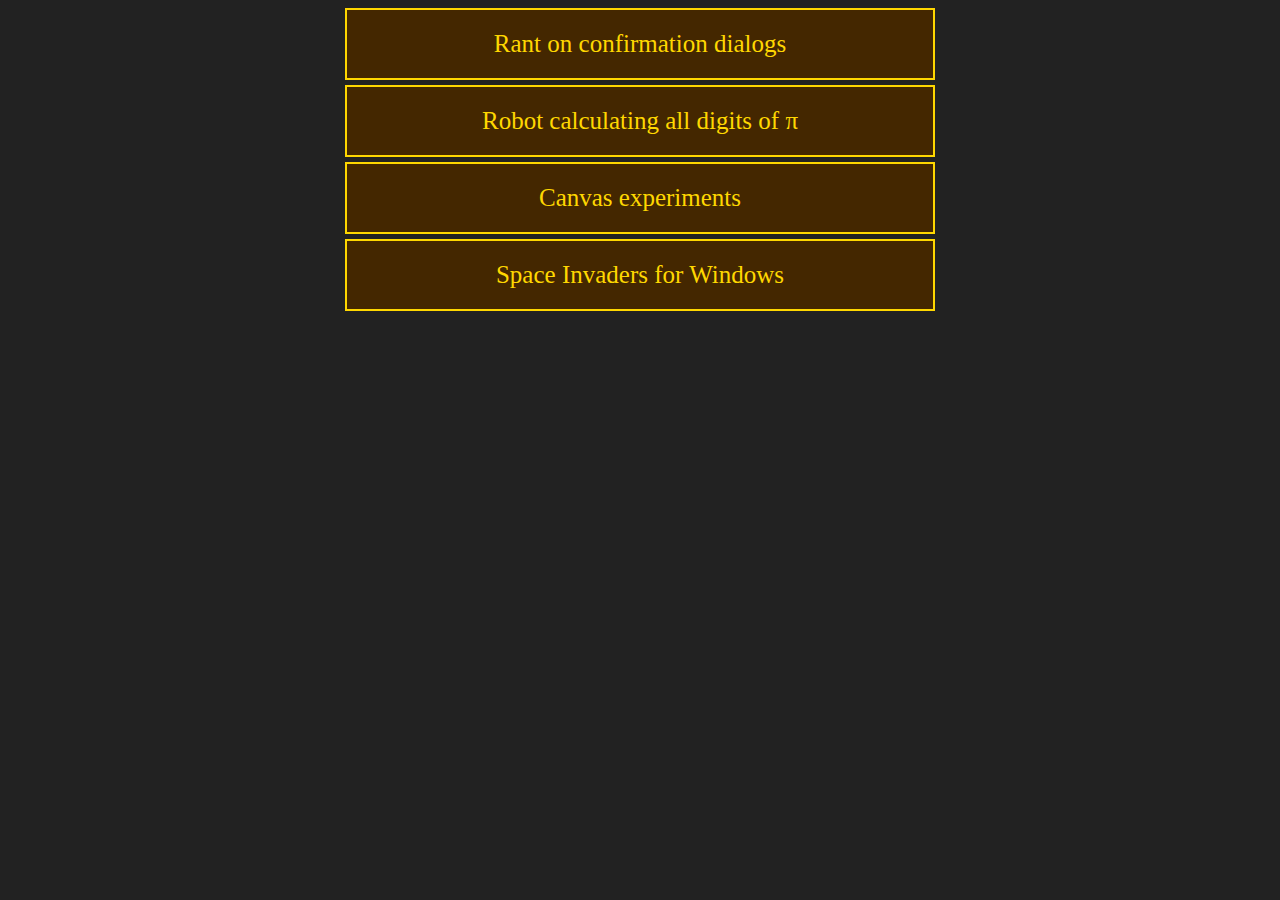
<file: index.html>
<!doctype html>
<link rel=stylesheet type=text/css href=index.css>
<a href=rants/areyousure/>Rant on confirmation dialogs</a>
<a href=pibot/>Robot calculating all digits of &#x3c0</a>
<a href=playground/>Canvas experiments</a>
<a href=spaceinvaders/>Space Invaders for Windows</a>
</file>
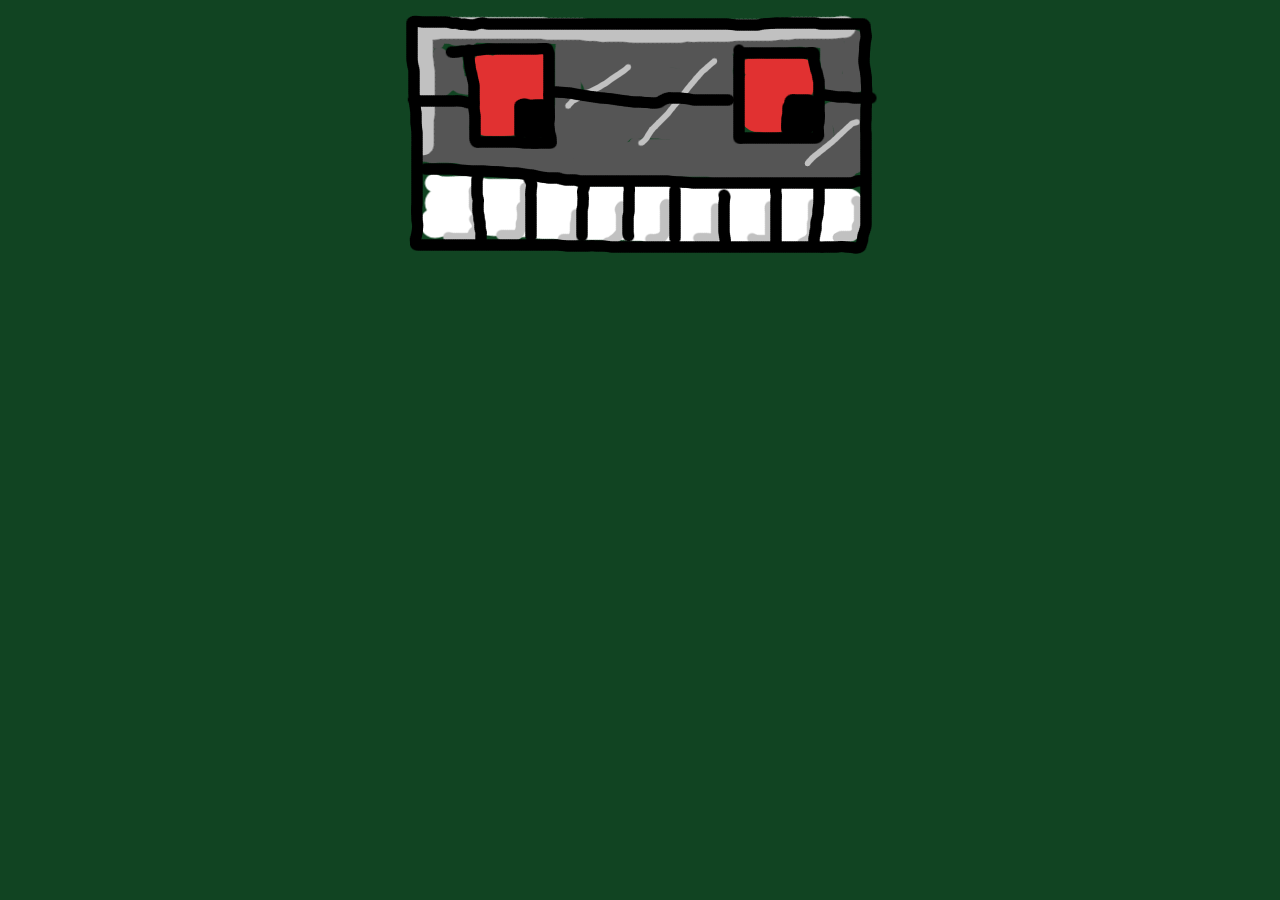
<file: pibot/index.html>
<!doctype html>
<!--
     Experiments in continuation functions and HTML5 audio.
                                                            -->
<style type=text/css>
body {
 background: #142;
 text-align: center;
 font-size: 20px;
 font-weight: bold;
 font-family: monospace;
 color: #ffc;
}
span {
 display: inline-block;
}
img {
 margin: auto;
 display: block;
 border: 0;
}
</style>
<title>Pi Robot Loves You</title>
<img src=pibot.png alt=pi-robot title="Everybody sing along!">
<div id=subtitles></div>
<audio type=audio/wav id=piisexactly src=piisexactly.wav>Your browser is too sad to play sounds.</audio>
<audio type=audio/wav id=point src=point.wav></audio>
<audio type=audio/wav id=pint src=pint.wav></audio>
<audio type=audio/wav id=one src=one.wav></audio>
<audio type=audio/wav id=won src=won.wav></audio>
<audio type=audio/wav id=two src=two.wav></audio>
<audio type=audio/wav id=too src=too.wav></audio>
<audio type=audio/wav id=three src=three.wav></audio>
<audio type=audio/wav id=tree src=tree.wav></audio>
<audio type=audio/wav id=four src=four.wav></audio>
<audio type=audio/wav id=fore src=fore.wav></audio>
<audio type=audio/wav id=five src=five.wav></audio>
<audio type=audio/wav id=six src=six.wav></audio>
<audio type=audio/wav id=sex src=sex.wav></audio>
<audio type=audio/wav id=seven src=seven.wav></audio>
<audio type=audio/wav id=eight src=eight.wav></audio>
<audio type=audio/wav id=hate src=hate.wav></audio>
<audio type=audio/wav id=nine src=nine.wav></audio>
<audio type=audio/wav id=zero src=zero.wav></audio>
<audio type=audio/wav id=oh src=oh.wav></audio>
<audio type=audio/wav id=yada src=yada.wav></audio>
<script type=text/javascript>
/*jslint: haha: lol*/

var itementityframework = {
 '.': ['point', 'pint'],
 '0': ['zero', 'oh'],
 '1': ['one', 'won'],
 '2': ['two', 'too'],
 '3': ['three', 'tree'],
 '4': ['four', 'fore'],
 '5': ['five'],
 '6': ['six', 'sex'],
 '7': ['seven'],
 '8': ['eight', 'hate'],
 '9': ['nine'],
 'yada': ['yada'],
 '&#x3c0; is exactly: ': ['piisexactly']
};
for (var k in itementityframework) {
 if (itementityframework.hasOwnProperty(k)) {
  werds = itementityframework[k];
  for (var i=0; i<werds.length; i++) {
   werds[i] = document.getElementById(werds[i]);
  }
 }
}
function play(number) {
 var cc = document.getElementById("subtitles");
 var digit = document.createElement("span");
 digit.innerHTML = number;
 cc.appendChild(digit);
 var werds = itementityframework[number];
 var i = Math.floor(Math.random() * werds.length);
 if (werds[i].getAttribute("data-hasPlayed")) {
  try {
   werds[i].currentTime = 0;
  } catch(probablyInternetExplorer) {
   probablyInternetExplorer.eatABowlOfDicks = true;
  }
 }
 werds[i].play();
 werds[i].setAttribute("data-hasPlayed", "yes");
}

// Adapted from the Java implementation at http://www.codecodex.com/wiki/Calculate_digits_of_pi
var SCALE = 10000;
var ARRINIT = 2000;
var arr = [];
var carry = 0;
var digits = 30000;

for (var i=0; i<=digits; i++)
 arr[i] = ARRINIT;

var DELAY = 550;

function emitStr(emitFn, s, continuation) {
 if (s.length == 0) {
  continuation();
 } else {
  emitFn(s[0]);
  setTimeout(function(){emitStr(emitFn, Array.prototype.slice.call(s, 1), continuation);}, DELAY);
 }
}

function emitPi(emitFn) {
 emitStr(emitFn, "3.", function(){emitDigits(emitFn);});
}

var counter = digits;
var skipFirst = true;
function emitDigits(emitFn) {
 var sum = 0;
 for (var j = counter; j > 0; j -= 1) {
  sum = Math.floor(sum * j + SCALE * arr[j]);
  arr[j] = Math.floor(sum % (j * 2 - 1));
  sum = Math.floor(sum / (j * 2 - 1));
 }
 var rez = "0000" + Math.floor(carry + sum / SCALE);
 carry = Math.floor(sum % SCALE);
 var oot = Array.prototype.slice.call(rez, rez.length - 4);
 if (skipFirst) {
  skipFirst = false;
  oot = Array.prototype.slice.call(oot, 1);
 }
 counter -= 14;
 if (counter > 0)
  emitStr(emitFn, oot, function(){emitDigits(emitFn);});
 else
  emitYada(emitFn);
}
function emitYada(emitFn) {
 emitFn("yada");
 setTimeout(function(){emitYada(emitFn);}, DELAY);
}

setTimeout(
 function() {
  play("&#x3c0; is exactly: ");
  setTimeout(function(){emitPi(play);}, 1400);
 }, 3000);
</script>
</file>
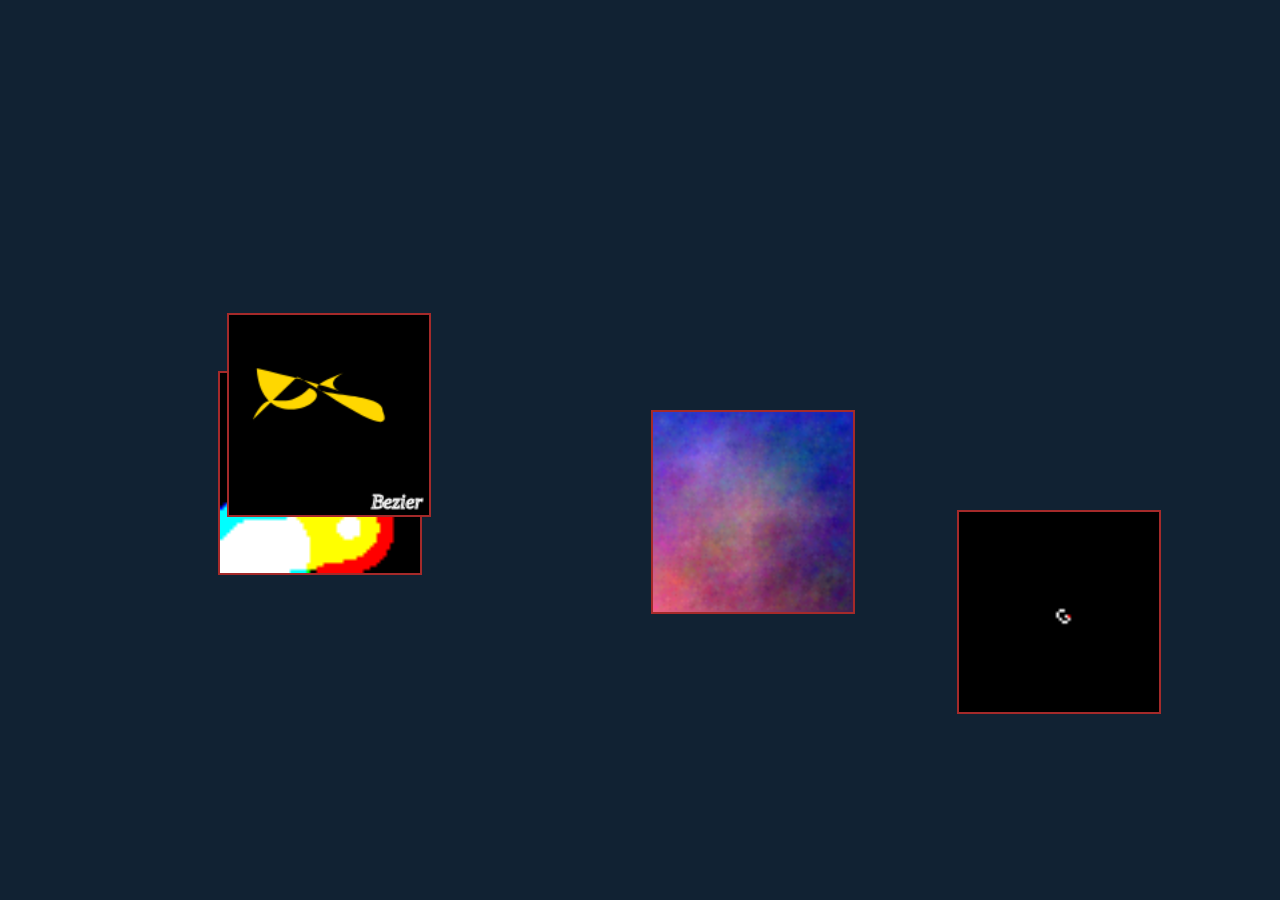
<file: playground/index.html>
<!doctype html>
<!--
           _ 
          /\) _   
     _   / / (/\  
    /\) ( Y)  \ \ 
   / /   ""   (Y )
  ( Y)  _      "" 
   ""  (/\       _  
        \ \     /\)
        (Y )   / / 
         ""   ( Y) 
               ""  Krogg
-->
<title>Happy fun vroom vroom</title>
<style type=text/css>
#descriptor {
 background: #feb;
 border: 2px solid #764;
 opacity: 0.8;
 font-family: verdana;
 font-size: 24px;
 padding: 15px;
 position: absolute;
 right: 5px;
 left: 5px;
 top: 5px;
 text-align: center;
 z-index: 1;
 visibility: hidden;
}
.techAnim.active {
 border: 2px solid gold;
}
.techAnim {
 cursor: help;
 border: 2px solid brown;
 width: 200px;
 height: 200px;
 margin: -1px;
}
.techAnim > canvas {
 width: 100%;
 height: 100%;
}
body {
 background: #123;
}
</style>
<script type=text/javascript>
/* jslint haha: 8====D */
// Metaballs
function metaballs(target) {
 var interval;
 var runny = false;
 var updateFn;

 function run() {
  if (runny) throw "already running";
  interval = setInterval(updateFn, 50);
 }

 function stop() {
  if (!runny) throw "not running";
  clearInterval(interval);
 }

 function init(element) {
  var threshold = 0.18;
  var ctx = element.getContext('2d');
  var w = ctx.canvas.width;
  var h = ctx.canvas.height;
  var cx = Math.floor(w/2);
  var cy = Math.floor(h/2);
  var imgData = ctx.getImageData(0, 0, w, h);
  var pixels = imgData.data;
  function mkBall(redPower, greenPower, bluePower, speedX, speedY) {
   var posX = 0;
   var posY = 0;
   function calcX() {
    var d = Math.cos(posX);
    return cx + (d * cx * 0.8);
   }
   function calcY() {
    var d = Math.sin(posY);
    return cy + (d * cy * 0.9);
   }
   function mkDistFun(power) {
    return function(x, y) {
     var dx = x - calcX();
     var dy = y - calcY();
     return (1.0 / Math.sqrt(dx*dx + dy*dy)) * power;
    }
   }
   return {
    fs: [ mkDistFun(redPower), mkDistFun(greenPower), mkDistFun(bluePower) ],
    tick: function() {
     var max = Math.PI*2;
     posX += speedX;
     posY += speedY;
     if (posX > max)
      posX -= max * Math.floor(posX/max);
     if (posY > max)
      posY -= max * Math.floor(posY/max);
    }
   }
  }

  var balls = [ mkBall(2.0, 1.0, 0.3, 0.10, 0.21)
              , mkBall(0.3, 2.0, 1.0, 0.21, 0.19)
              , mkBall(1.0, 0.3, 2.0, 0.25, 0.13) ];
  function update() {
   var pos = 0, channel, y, x, i;
   for (y=0; y<h; y++) for (x=0; x<w; x++) {
    for (channel=0; channel<3; ++channel) {
     var sum = 0;
     for (i=0; i<balls.length; ++i) {
      sum += balls[i].fs[channel](x, y);
      if (sum > threshold)
       pixels[pos + channel] = 0xff;
      else
       pixels[pos + channel] = 0x00;
     }
    }
    pixels[pos + 3] = 0xff;
    pos += 4;
   }

   for (i=0; i<balls.length; i++)
    balls[i].tick();

   ctx.putImageData(imgData, 0, 0);
  }

  return update;
 }

 updateFn = init(target);
 run();
}
</script>
<script type=text/javascript>
// Langton's Ant
function langton(target) {

 var interval;
 var runny = false;
 var updateFn;

 function run() {
  if (runny) throw "already running";
  interval = setInterval(updateFn, 20);
 }

 function stop() {
  if (!runny) throw "not running";
  clearInterval(interval);
 }

 function init(element) {
  var ctx = element.getContext('2d');
  var w = ctx.canvas.width;
  var h = ctx.canvas.height;
  var imgData = ctx.getImageData(0, 0, w, h);
  var pixels = imgData.data;
  var BLACK = [0x00,0x00,0x00,0xff];
  var WHITE = [0xff,0xff,0xff,0xff];
  var ANT   = [0xff,0x00,0x00,0xff];
  var currentColor = WHITE;
  var x = Math.floor(w/2);
  var y = Math.floor(h/2);
  var compassX = [ 0,  1,  0, -1];
  var compassY = [-1,  0,  1,  0];
  var heading = 0;
  function get(x, y) {
   var o = y*w*4 + x*4;
   return [ pixels[o+0]
          , pixels[o+1]
          , pixels[o+2]
          , pixels[o+3] ];
  }
  function put(x, y, color) {
   var o = y*w*4 + x*4;
   var i;
   for (i=0; i<4; ++i)
    pixels[o+i] = color[i];
  }
  function is(c1, c2) {
   var i;
   for (i=0; i<4; ++i)
    if (c1[i] != c2[i])
     return false;
   return true;
  }
  function clearField() {
   var i;
   for (i=0; i<w*h*4; i+=4) {
    pixels[i+0]=0x00;
    pixels[i+1]=0x00;
    pixels[i+2]=0x00;
    pixels[i+3]=0xff;
   }
   ctx.putImageData(imgData, 0, 0);
  }
  function tick() {
   put(x, y, currentColor);
   x += compassX[heading];
   if (x>=w) x=0;
   if (x<0) x=w-1;
   y += compassY[heading];
   if (y>=h) y=0;
   if (y<0) y=h-1;
   if (is(get(x, y), BLACK)) {
    currentColor = WHITE;
    if (++heading > 3)
     heading = 0;
   } else {
    currentColor = BLACK;
    if (--heading < 0)
     heading = 3;
   }
   put(x, y, ANT);
  }
  function update() {
   tick();
   ctx.putImageData(imgData, 0, 0);
  }
  clearField();
  put(x, y, ANT);

  return update;
 }

 updateFn = init(target);
 run();
}
</script>
<script>
// Le Art
function leArt(target) {
 var interval;
 var runny;
 var updateFn;

 function run() {
  if (runny) throw "already running";
  interval = setInterval(updateFn, 15000);
 }

 function stop() {
  if (!runny) throw "not running";
  clearInterval(interval);
 }

 function init(element) {
  var ctx = element.getContext('2d');
  var w = ctx.canvas.width;
  var h = ctx.canvas.height;
  ctx.font = "italic 15px Georgia";
  ctx.textAlign = "right";
  ctx.textBasline = "bottom";
  ctx.strokeStyle = "white";
  function clearField() {
   ctx.fillStyle = "black";
   ctx.fillRect(0, 0, w, h);
  }
  function update() {
   clearField();
   // Fart some art
   ctx.fillStyle = "gold";
   ctx.beginPath();
   function rx() { return w * 0.1 + Math.random() * w * 0.8; }
   function ry() { return h * 0.1 + Math.random() * h * 0.8; }
   ctx.moveTo(rx(), ry());
   for (var i=0; i<5; i++)
    ctx.bezierCurveTo(rx(), ry(), rx(), ry(), rx(), ry());
   ctx.fill();
   // Signature
   var sigs = [ "Le Art"
              , "Bezier"
              , "Pretentious"
              , "Impressionist"
              , "Artsy"
              , "Postmodern"
              , "Premodern"
              , "Abstract"
              , "Balls" ];
   var sig = sigs[Math.floor(Math.random() * sigs.length)];
   ctx.strokeText(sig, w - 5, h - 5);
  }

  return update;
 }

 updateFn = init(target);
 updateFn();
 run();
}
</script>
<script>
// Diamond-Square heightmap per color channel
function plasma(target) {
 var interval;
 var runny;
 var updateFn;

 function run() {
  if (runny) throw "already running";
  updateFn();
  interval = setInterval(updateFn, 3100);
 }

 function stop() {
  if (!runny) throw "not running";
  clearInterval(interval);
 }

 function init(element) {
  var ctx = element.getContext('2d');
  var w = ctx.canvas.width;
  var h = ctx.canvas.height;
  var imgData = ctx.getImageData(0, 0, w, h);
  var pixels = imgData.data;

  for (i=0; i<w*h*4; i+=1)
   pixels[i] = 0xff;

  function update() {
   function r() { return Math.floor(Math.random() * 256); }
   function pos(x,y,c) { return 4 * (w * y + x) + c; }
   function render(x1, y1, x2, y2, channel, depth) {
    if ((x2 - x1) + (y2 - y1) < 3) return;

    var c00 = pixels[pos(x1,y1,channel)];
    var c10 = pixels[pos(x2,y1,channel)];
    var c01 = pixels[pos(x1,y2,channel)];
    var c11 = pixels[pos(x2,y2,channel)];

    var cm = (c00 + c10 + c01 + c11) / 4;
    cm += (Math.random() - 0.5) * (200 / (depth + 1));
    if (cm < 0) cm = 0;
    if (cm > 255) cm = 255;
    cm = Math.floor(cm);

    var mx = Math.floor((x2 - x1) / 2) + x1;
    var my = Math.floor((y2 - y1) / 2) + y1;
    pixels[pos(mx, y1, channel)] = Math.floor((c00 + c10) / 2);
    pixels[pos(x1, my, channel)] = Math.floor((c00 + c01) / 2);
    pixels[pos(mx, y2, channel)] = Math.floor((c01 + c11) / 2);
    pixels[pos(x2, my, channel)] = Math.floor((c10 + c11) / 2);
    
    if ((x2 - x1 > 1) && (y2 - y1 > 1))
     pixels[pos(mx, my, channel)] = cm;

    render(x1, y1, mx, my, channel, depth + 1);
    render(mx, y1, x2, my, channel, depth + 1);
    render(x1, my, mx, y2, channel, depth + 1);
    render(mx, my, x2, y2, channel, depth + 1);
   }
   var i;
   for (i=0; i<3; i++) {
    pixels[pos(  0,  0,i)] = r();
    pixels[pos(w-1,  0,i)] = r();
    pixels[pos(  0,h-1,i)] = r();
    pixels[pos(w-1,h-1,i)] = r();
    render(0, 0, w-1, h-1, i, 0);
   }
   ctx.putImageData(imgData, 0, 0);
  }

  return update;
 }

 updateFn = init(target);
 run();
}
</script>
<script>
// Floatey movey
function floateyMovey(targetClass, descriptor) {
 function mkSprite(element, dir) {
  element.style.position = "absolute";
  var maxX;
  var maxY;

  function calcBounds() {
   var bw = innerWidth;
   var bh = innerHeight;
   maxX = bw - element.getBoundingClientRect().width;
   maxY = bh - element.getBoundingClientRect().height;
  }

  calcBounds();

  var x = Math.random() * maxX;
  var y = Math.random() * maxY;
  var dx = Math.cos(dir);
  var dy = Math.sin(dir);
  var speed = 3;
  function updatePos() {
   element.style.top = Math.floor(y) + "px";
   element.style.left = Math.floor(x) + "px";
  }

  function aimForTheCorner(ifYouAre) {
   if (element != ifYouAre) return;
   var cx = 0;
   var cy = 0;
   if (maxX - x < x) cx = maxX - 1;
   if (maxY - y < y) cy = maxY - 1;
   dx = cx - x;
   dy = cy - y;
   var d = Math.sqrt(dx*dx + dy*dy);
   if (d < 1) {
    var newDir = Math.random() * Math.PI * 2;
    dx = Math.cos(newDir);
    dy = Math.sin(newDir);
   } else {
    dx /= d;
    dy /= d;
   }
  }

  function tick() {
   x += dx * speed;
   if (x < 0 || x >= maxX) {
    dx *= -1;
    if (x < 0) x = 0;
    if (x >= maxX) x = maxX - 1;
   }
   y += dy * speed;
   if (y < 0 || y >= maxY) {
    dy *= -1;
    if (y < 0) y = 0;
    if (y >= maxY) y = maxY - 1;
   }
   updatePos();
  }
  return { tick: tick
         , handleResize: calcBounds
         , aimForTheCorner: aimForTheCorner };
 }

 var targets = document.getElementsByClassName(targetClass);

 var hideTimeout = null;
 function elementTwiceMoused(evt) {
  var elem = evt.target;
  while (elem && !elem.getAttribute("data-title"))
   elem = elem.parentElement;
  for (var i=0; i<sprites.length; i++)
   sprites[i].aimForTheCorner(elem);
 }
 function elementMoused(evt) {
  function clearActive() {
   var i;
   for (i=0; i<targets.length; i++)
    targets[i].className = targets[i].className.replace(/active/, '').trim();
  }
  var elem = evt.target;
  while (elem && !elem.getAttribute("data-title"))
   elem = elem.parentElement;
  if (!elem) return;
  descriptor.innerHTML = elem.getAttribute("data-title");
  descriptor.style.visibility = "visible";
  clearActive();
  elem.className += " active";
  if (hideTimeout != null)
   clearTimeout(hideTimeout);
  hideTimeout = setTimeout(
   function() {
    descriptor.style.visibility = "hidden";
    clearActive();
   },
   5000
  );
 }

 var sprites = [];
 var originAngle = Math.random() * Math.PI * 2;
 for (var i=0; i<targets.length; i++) {
  targets[i].onmousedown = elementMoused;
  targets[i].ondblclick = elementTwiceMoused;
  sprites.push(mkSprite(targets[i], originAngle + i * 0.5));
 }

 var interval = setInterval(
  function() {
   for (var i=0; i<sprites.length; i++)
    sprites[i].tick();
  },
  50
 );

 window.onresize = function() {
  for (var i=0; i<sprites.length; i++)
   sprites[i].handleResize();
 };
}
</script>
<script type=text/javascript>
function onLoad() {
 metaballs(document.getElementById("metaballs"));
 langton(document.getElementById("langton"));
 leArt(document.getElementById("le-art"));
 plasma(document.getElementById("plasma"));
 floateyMovey("techAnim", document.getElementById("descriptor"));
}
</script>
<body onload=onLoad();>
<div id=descriptor></div>
<div class=techAnim data-title="Metaballs with different weights per color channel">
 <canvas id=metaballs width=60 height=60></canvas>
</div>
<div class=techAnim data-title="Langton's Ant on a torus">
 <canvas id=langton width=70 height=70></canvas>
</div>
<div class=techAnim data-title="Le Art d'Bezier">
 <canvas id=le-art width=150 height=150></canvas>
</div>
<div class=techAnim data-title="Diamond Square heightmap per color channel">
 <canvas id=plasma width=100 height=100></canvas>
</div>
</body>
</file>
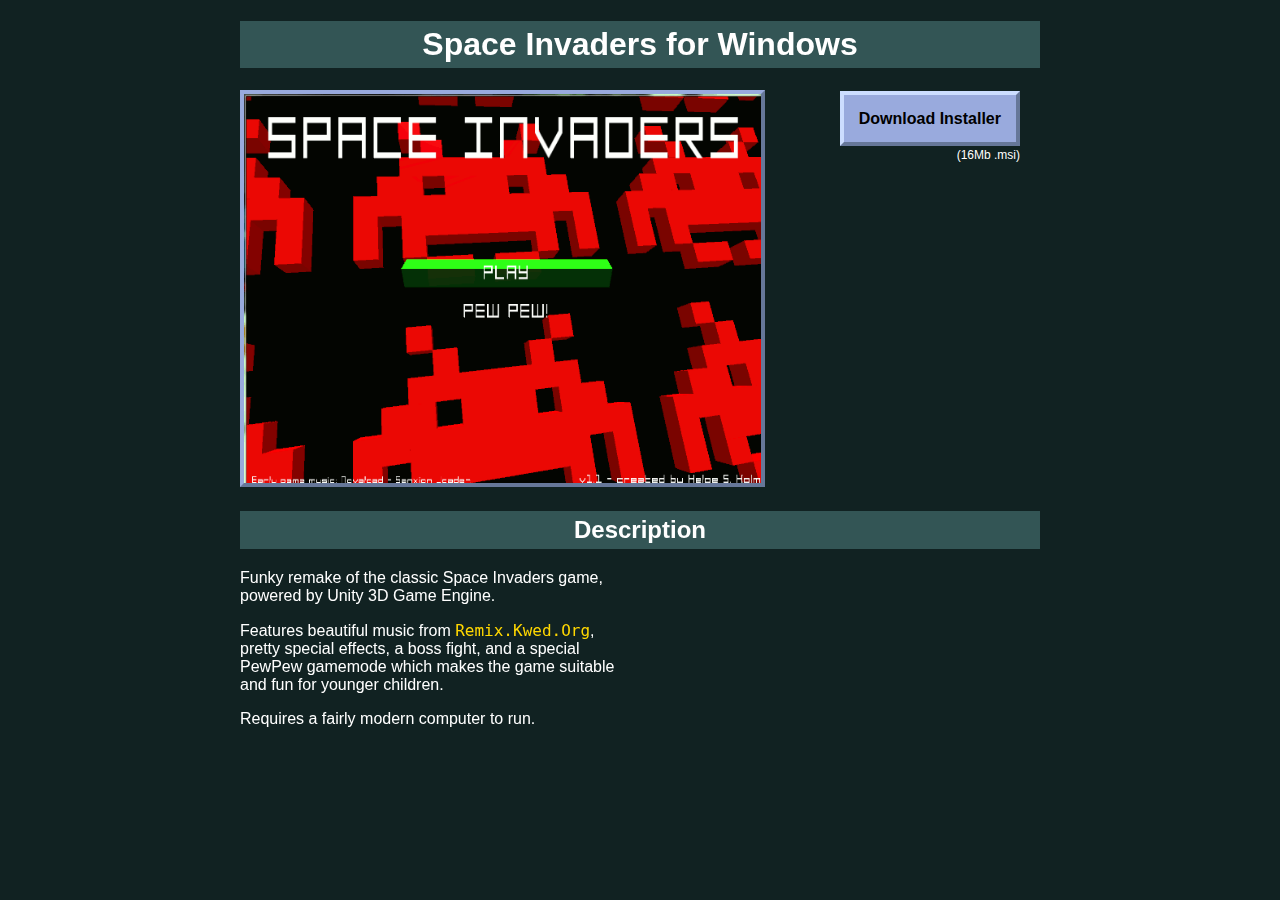
<file: spaceinvaders/index.html>
<!doctype html>
<style type=text/css>
body {
 width: 800px;
 font-family: arial;
 font-size: 16px;
 margin: auto;
 background: #122;
 color: #fff;
}
h1, h2 {
 background: #355;
 padding: 5px;
 text-align: center;
}
#gallery {
 margin-left: auto;
 margin-right: auto;
 overflow: hidden;
 padding: 0;
 width: 517px;
 height: 389px;
 border-left: 4px solid #9ad;
 border-top: 4px solid #9ad;
 border-bottom: 4px solid #679;
 border-right: 4px solid #679;
 display: inline-block;
}
#gallery > .strip {
 padding: 0;
 margin: 0;
 position: relative;
}
.strip > img {
 display: inline-block;
 margin: 0;
 padding: 0;
 border: 0;
}
a {
 color: gold;
 text-decoration: none;
}
a:hover {
 color: gold;
 text-decoration: underline;
}
a.download {
 padding: 15px;
 background-color: #9ad;
 border-left: 4px solid #cdf;
 border-top: 4px solid #cdf;
 border-bottom: 4px solid #679;
 border-right: 4px solid #679;
 text-decoration: none;
 cursor: pointer;
 font-weight: bold;
 color: #000;
}
a.download:hover {
 color: #000;
 text-decoration: none;
 background-color: #bcf;
 border-left: 4px solid #eef;
 border-top: 4px solid #eef;
 border-bottom: 4px solid #89b;
 border-right: 4px solid #89b;
}
.downloadContainer {
 margin: 20px;
 float: right;
}
.downloadContainer > a {
 display: inline;
}
.hint {
 display: block;
 margin-top: 20px;
 text-align: right;
 font-size: 12px;
}
.gameplayVideo {
 float: right;
}
.rko {
 font-family: monospace;
}
</style>
<title>Space Invaders for Windows</title>
<h1>Space Invaders for Windows</h1>
<div id=gallery>
 <div class=strip>
  <img src=main.png title="Main menu">
  <img src=lategame.png title="Halfway through">
  <img src=pewpew.png title="Pewpew mode!">
  <img src=epicbattle.png title="Classic struggle">
  <img src=boss.png title="Boss descending from above">
 </div>
</div>
<div class=downloadContainer>
 <a class=download href=spaceinvaders-setup.msi>Download Installer</a>
 <span class=hint>(16Mb .msi)</span>
</div>
<h2>Description</h2>
<iframe class=gameplayVideo width="420" height="315" src="http://www.youtube.com/embed/GM9uuv-dhIk?rel=0" frameborder="0" allowfullscreen></iframe>
<p>Funky remake of the classic Space Invaders game, powered by Unity 3D Game Engine.</p>
<p>Features beautiful music from <a class=rko href=http://remix.kwed.org>Remix.Kwed.Org</a>, pretty special effects, a boss fight, and a special PewPew gamemode which makes the game suitable and fun for younger children.</p>
<p>Requires a fairly modern computer to run.</p>

<script type=text/javascript>
var imgPos = [];
var stripE = document.getElementById("gallery").getElementsByClassName("strip")[0];
function initGallery() {
 var gal = document.getElementById("gallery");
 var gDim = gal.getBoundingClientRect();
 var w = gDim.width;
 var h = gDim.height;
 var imgs = stripE.getElementsByTagName("img");
 stripE.style.setProperty("height", h+"px", "");
 stripE.style.setProperty("width", (w*imgs.length)+"px", "");
 for (var i=0; i<imgs.length; i++) {
  imgPos.push(-i*w);
  imgs[i].style.setProperty("position", "absolute", "");
  imgs[i].style.setProperty("left", (i*w)+"px", "");
  imgs[i].style.setProperty("width", w+"px", "");
  imgs[i].style.setProperty("height", h+"px", "");
 }
};
initGallery();
var transition = (function() {
 var transitioning = false;
 return function(fromIdx, toIdx, callback) {
  if (transitioning) return;
  transitioning = true;
  var from = imgPos[fromIdx];
  var to = imgPos[toIdx];
  var step = 0;
  var STEPS = 50;
  function move() {
   if (step == STEPS) {
    stripE.style.setProperty("left", to+"px", "");
    if (callback) callback();
    transitioning = false;
   } else {
    var pos = step / STEPS;
    var smoothPos = (1 - Math.cos(pos * Math.PI)) / 2;
    var left = from + (to - from) * smoothPos;
    ++step;
    stripE.style.setProperty("left", left+"px", "");
    setTimeout(move, 20);
   }
  }
  move();
 }
})();
var cycler = (function() {
 var atIdx = 0;
 var autoCycling = false;
 var interval;
 function goNext() {
  var nxtIdx = atIdx + 1;
  if (nxtIdx >= imgPos.length) nxtIdx = 0;
  transition(atIdx, nxtIdx);
  atIdx = nxtIdx;
 }
 function start() {
  interval = setInterval(goNext, 8000);
 }
 function stop() {
  clearInterval(interval);
 }
 start();
})();

</script>
</file>
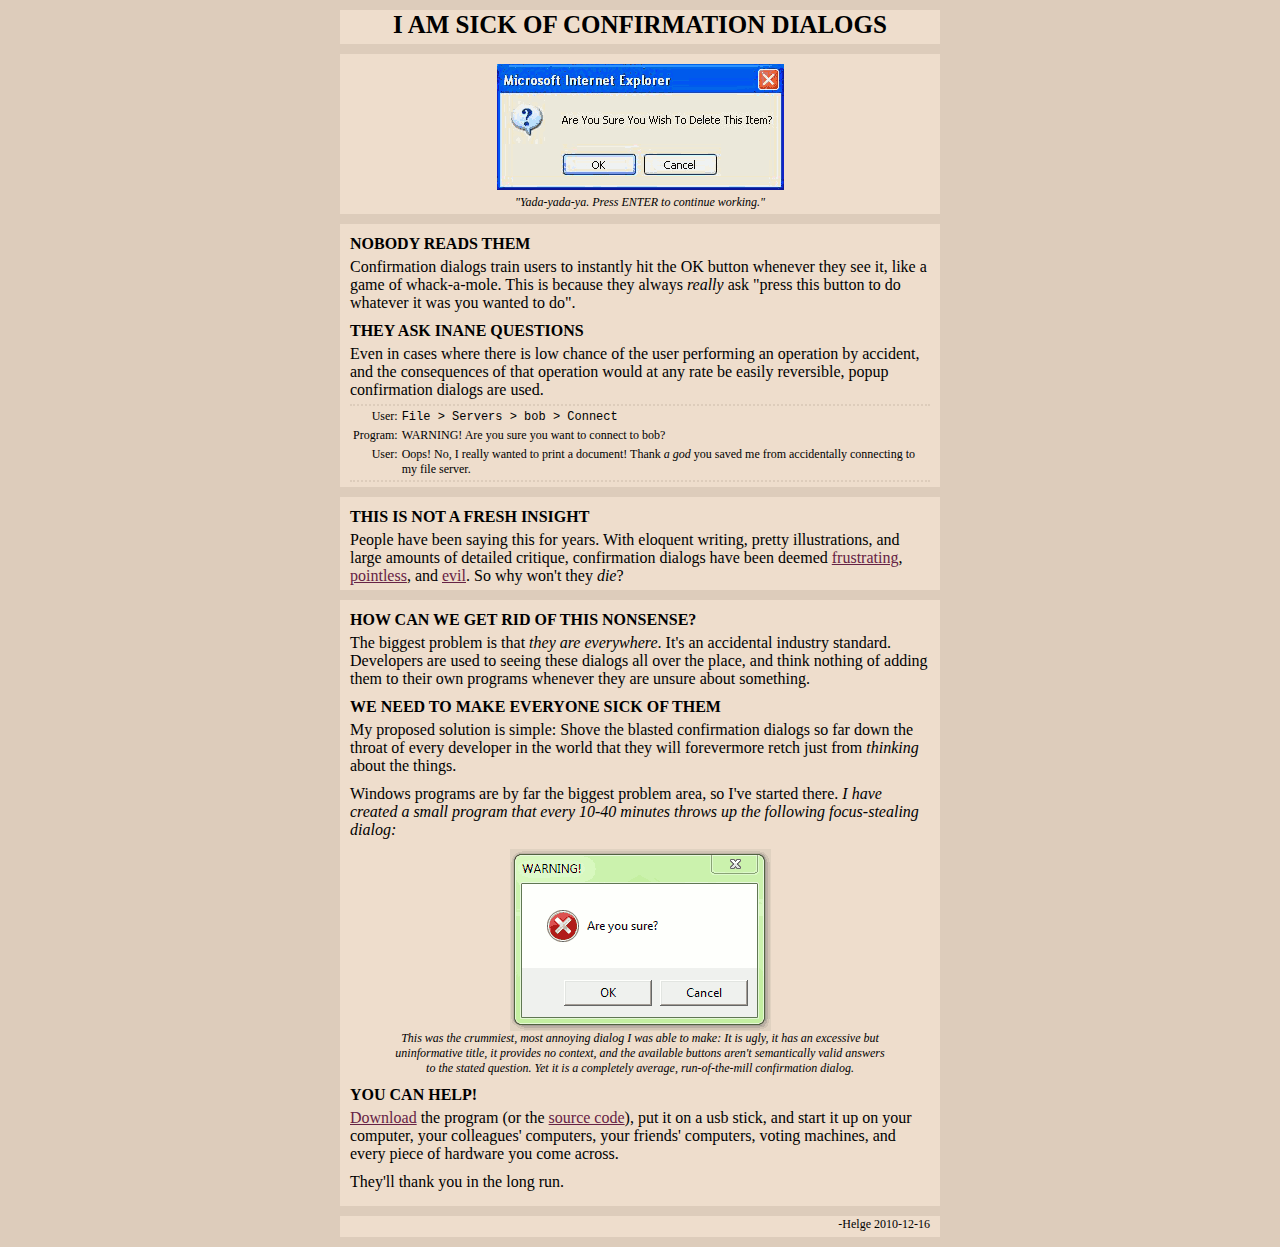
<file: rants/areyousure/index.html>
<!doctype html>
<link type=text/css rel=stylesheet href=index.css>
<link type=image/vnd.microsoft.icon rel=icon href=/favicon.ico>
<script src=areyousure.js type=text/javascript></script>
<title>Are You Sure You Want to View This Page?</title>
<h1>I am sick of confirmation dialogs</h1>
<wall-of-shame>
 <figure>
  <img src=from-some-random-website.png alt="Are You Sure You Wish To Delete This Item?">
  <figcaption>"Yada-yada-ya. Press ENTER to continue working."</figcaption>
 </figure>
</wall-of-shame>
<rant>
 <h2>Nobody reads them</h2>
 Confirmation dialogs train users to instantly hit the OK button whenever they
 see it, like a game of whack-a-mole.  This is because they always
 <em>really</em> ask "press this button to do whatever it was you wanted to do".
 <h2>They ask inane questions</h2>
 Even in cases where there is low chance of the user performing an operation by
 accident, and the consequences of that operation would at any rate be easily
 reversible, popup confirmation dialogs are used.
 <table>
  <tr>
   <td>User:</td>
   <td><computery-text>File > Servers > bob > Connect</computery-text></td>
  </tr>
  <tr>
   <td>Program:</td>
   <td>WARNING! Are you sure you want to connect to bob?</td>
  </tr>
  <tr>
   <td>User:</td>
   <td>Oops! No, I really wanted to print a document!  Thank <strong>a god</strong>
       you saved me from accidentally connecting to my file server.</td>
  </tr>
 </table>
</rant>
<rant>
 <h2>This is not a fresh insight</h2>
 People have been saying this for years. With eloquent writing, pretty illustrations,
 and large amounts of detailed critique, confirmation dialogs have been deemed
 <a href=http://www.codinghorror.com/blog/2006/04/windows-vista-security-through-endless-warning-dialogs.html>frustrating</a>,
 <a href=http://imlocation.wordpress.com/2007/07/10/fact-warning-and-confirmation-dialogs-do-not-work>pointless</a>,
 and
 <a href=http://www.philweber.com/articles/why_message_boxes_are_evil.htm>evil</a>.
 So why won't they <diediedie>die</diediedie>?
</rant>
<call-to-action>
 <h2>How can we get rid of this nonsense?</h2>
 The biggest problem is that <strong>they are everywhere</strong>. It's an accidental
 industry standard. Developers are used to seeing these dialogs all over the
 place, and think nothing of adding them to their own programs whenever they
 are unsure about something.
 <h2>We need to make everyone sick of them</h2>
 <p>
  My proposed solution is simple: Shove the blasted confirmation dialogs so far
  down the throat of every developer in the world that they will forevermore
  retch just from <strong>thinking</strong> about the things.
 </p>
 <p>
  Windows programs are by far the biggest problem area, so I've started there.
  <strong>I have created a small program that every 10-40 minutes throws up the
  following focus-stealing dialog:</strong>
 </p>
 <figure>
  <img alt="WARNING! Are You Sure? OK CANCEL" src=ays.png onclick="alert('Nope! Chuck Testa.');">
  <figcaption>
   This was the crummiest, most annoying dialog I was able to make:
   It is ugly, it has an excessive but uninformative title, it provides no
   context, and the available buttons aren't semantically valid answers to
   the stated question.
   <wistful>Yet it is a completely average, run-of-the-mill confirmation dialog.</wistful>
  </figcaption>
 </figure>
 <h2>You can help!</h2>
 <p>
  <a href=AreYouSure.exe type=application/x-msdownload>Download</a>
  the program
  (or the <a href=AreYouSure.sln.zip type=application/zip>source code</a>),
  put it on a usb stick, and
  start it up on your computer, your colleagues' computers, your friends'
  computers,
  <jk-please-dont-its-illegal>voting machines</jk-please-dont-its-illegal>,
  and every piece of hardware you come across.
 </p>
 <p>
  They'll thank you in the long run.
 </p>
</call-to-action>
<im-batman>
 -Helge 2010-12-16
</im-batman>
</file>
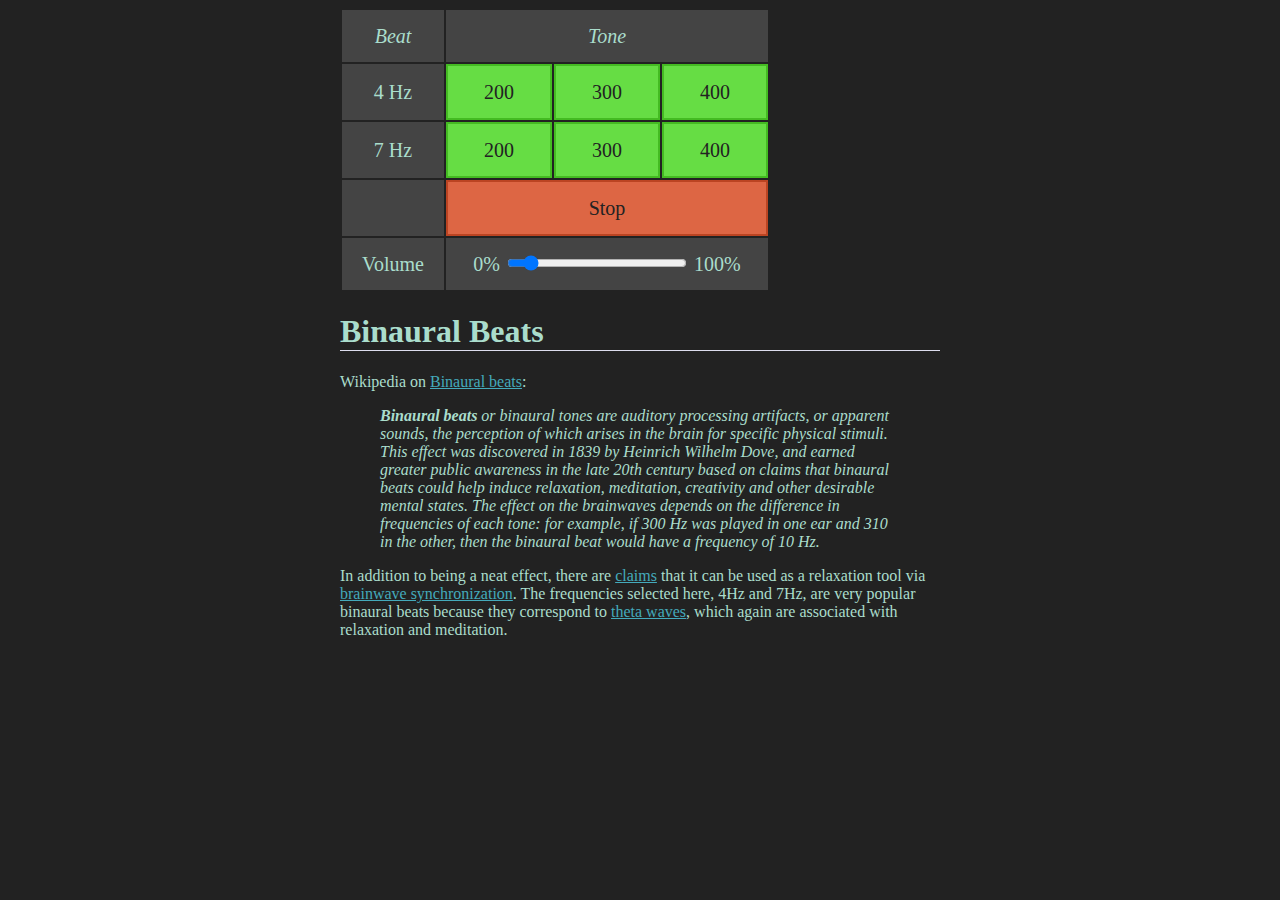
<file: www/binaural/index.html>
<!doctype html>
<title>Binaural Beats</title>
<link rel=stylesheet type=text/css href=index.css>
<script src=binaural.js></script>

<!-- 4hz pulse from 200hz tone -->
<audio id=hz-04-200-a>
  <source src=hz_04_200.mp3 />
  <source src=hz_04_200.ogg />
</audio>
<audio id=hz-04-200-b>
  <source src=hz_04_200.mp3 />
  <source src=hz_04_200.ogg />
</audio>
<!-- 4hz pulse from 300hz tone -->
<audio id=hz-04-300-a>
  <source src=hz_04_300.mp3 />
  <source src=hz_04_300.ogg />
</audio>
<audio id=hz-04-300-b>
  <source src=hz_04_300.mp3 />
  <source src=hz_04_300.ogg />
</audio>
<!-- 4hz pulse from 400hz tone -->
<audio id=hz-04-400-a>
  <source src=hz_04_400.mp3 />
  <source src=hz_04_400.ogg />
</audio>
<audio id=hz-04-400-b>
  <source src=hz_04_400.mp3 />
  <source src=hz_04_400.ogg />
</audio>
<!-- 4hz pulse from 200hz tone -->
<audio id=hz-07-200-a>
  <source src=hz_07_200.mp3 />
  <source src=hz_07_200.ogg />
</audio>
<audio id=hz-07-200-b>
  <source src=hz_07_200.mp3 />
  <source src=hz_07_200.ogg />
</audio>
<!-- 4hz pulse from 300hz tone -->
<audio id=hz-07-300-a>
  <source src=hz_07_300.mp3 />
  <source src=hz_07_300.ogg />
</audio>
<audio id=hz-07-300-b>
  <source src=hz_07_300.mp3 />
  <source src=hz_07_300.ogg />
</audio>
<!-- 4hz pulse from 400hz tone -->
<audio id=hz-07-400-a>
  <source src=hz_07_400.mp3 />
  <source src=hz_07_400.ogg />
</audio>
<audio id=hz-07-400-b>
  <source src=hz_07_400.mp3 />
  <source src=hz_07_400.ogg />
</audio>

<table id=buttonsTable>
  <thead>
    <tr>
      <td>Beat</td>
      <td colspan=3>Tone</td>
  </thead>
  <tr>
    <td>4 Hz</td>
    <td class=button onclick=start(this) data-beat=04 data-tone=200>200</td>
    <td class=button onclick=start(this) data-beat=04 data-tone=300>300</td>
    <td class=button onclick=start(this) data-beat=04 data-tone=400>400</td>
  </tr>
  <tr>
    <td>7 Hz</td>
    <td class=button onclick=start(this) data-beat=07 data-tone=200>200</td>
    <td class=button onclick=start(this) data-beat=07 data-tone=300>300</td>
    <td class=button onclick=start(this) data-beat=07 data-tone=400>400</td>
  </tr>
  <tr>
    <td></td>
    <td colspan=3 class="button disabled" onclick=stop(this)>Stop</td>
  </tr>
  <tr>
    <td>Volume</td>
    <td colspan=3 id=slider>
      0% <input id=slide type=range min=0 max=100 step=1 value=10 onchange=updateVolume(this.value) /> 100%
    </td>
  </tr>
</table>

<script>updateVolume(document.getElementById("slide").value);</script>

<h1>Binaural Beats</h1>

<span>Wikipedia on <a href=http://en.wikipedia.org/wiki/Binaural_beats>Binaural beats</a>:</span>
<blockquote>
  <strong>Binaural beats</strong> or binaural tones are auditory processing artifacts, or apparent sounds, the perception of which arises in the brain for specific physical stimuli. This effect was discovered in 1839 by Heinrich Wilhelm Dove, and earned greater public awareness in the late 20th century based on claims that binaural beats could help induce relaxation, meditation, creativity and other desirable mental states. The effect on the brainwaves depends on the difference in frequencies of each tone: for example, if 300 Hz was played in one ear and 310 in the other, then the binaural beat would have a frequency of 10 Hz.
</blockquote>
<p>
  In addition to being a neat effect, there are <a href=http://en.wikipedia.org/wiki/Binaural_beats#Hypothetical_effects_on_brain_function>claims</a> that it can be used as a relaxation tool via <a href=http://en.wikipedia.org/wiki/Brainwave_synchronization>brainwave synchronization</a>.  The frequencies selected here, 4Hz and 7Hz, are very popular binaural beats because they correspond to <a href=http://en.wikipedia.org/wiki/Theta_waves>theta waves</a>, which again are associated with relaxation and meditation.
</p>
</file>
